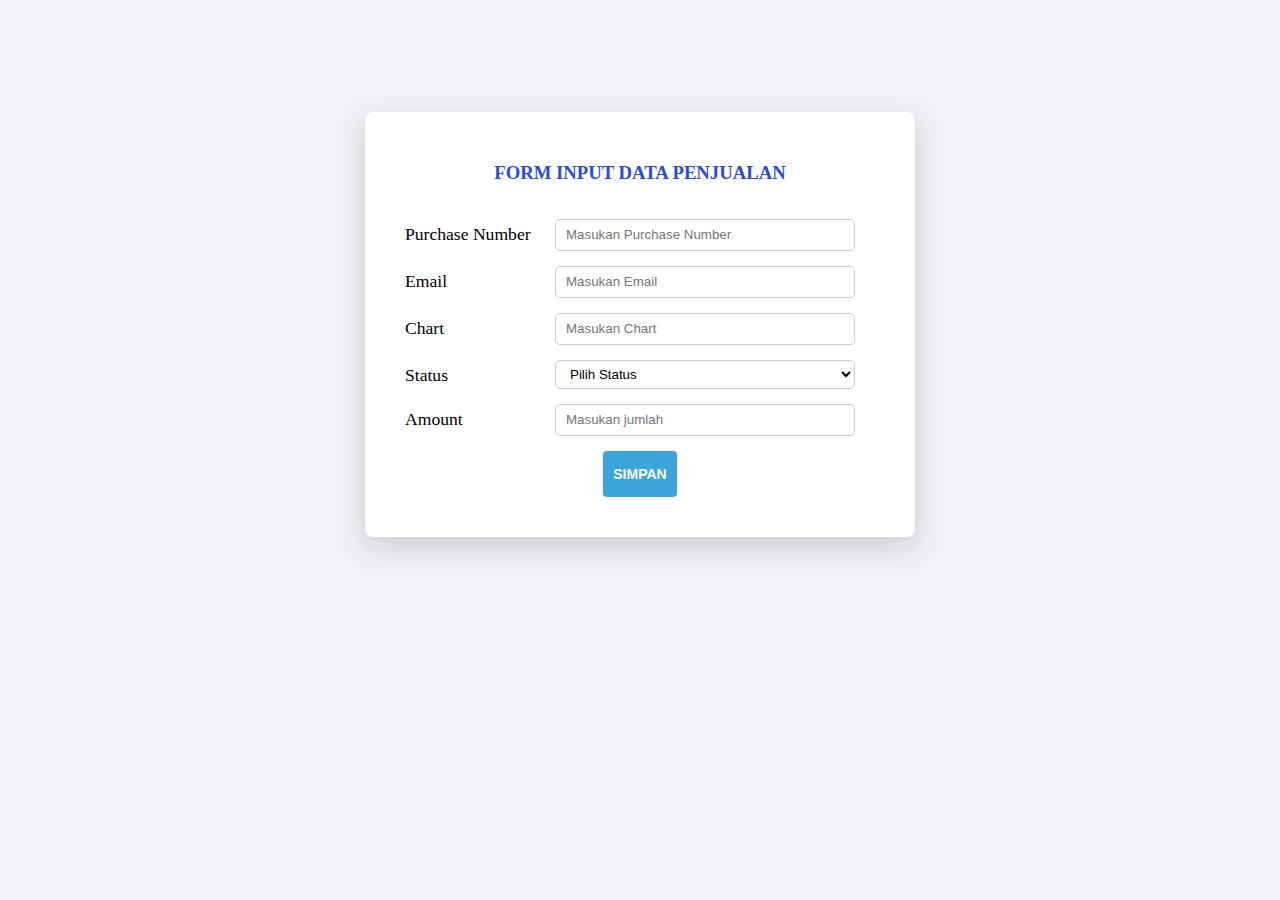
<file: web sesi 3/index.html>
<!DOCTYPE html>
<html lang="en">
  <head>
    <meta charset="UTF-8" />
    <meta http-equiv="X-UA-Compatible" content="IE=edge" />
    <meta name="viewport" content="width=device-width, initial-scale=1.0" />
    <link rel="stylesheet" href="style.css" />
    <title>Form Input</title>
    <!-- MUH REZA MULTIAHA -->
  </head>
  <body>
    <div class="container">
      <div class="text">
        <h3>Form Input Data Penjualan</h3>
      </div>
      <form action="#">
        <div class="row">
          <label for="nama">Purchase Number</label>
          <input type="text" name="nama" id="nama" placeholder="Masukan Purchase Number" />
        </div>
        <div class="row">
          <label for="email">Email</label>
          <input type="email" name="email" id="email" placeholder="Masukan Email" />
        </div>
        <div class="row">
          <label for="chart">Chart</label>
          <input type="text" name="chart" id="chart" placeholder="Masukan Chart" />
        </div>
        <div class="row">
          <label for="asal">Status</label>
          <select name="sekolah" id="asal">
            <option value="">Pilih Status</option>
            <option value="SMPN 1 Cibadak">Ready For Dispatch</option>
            <option value="SMPN 1 Nagrak">Canceled</option>
          </select>
        </div>
        <div class="row">
          <label for="amount">Amount</label>
          <input type="number" name="amount" id="amount" placeholder="Masukan jumlah" />
        </div>
        <div class="button">
          <button type="submit">Simpan</button>
        </div>
      </form>
    </div>
  </body>
</html>
</file>
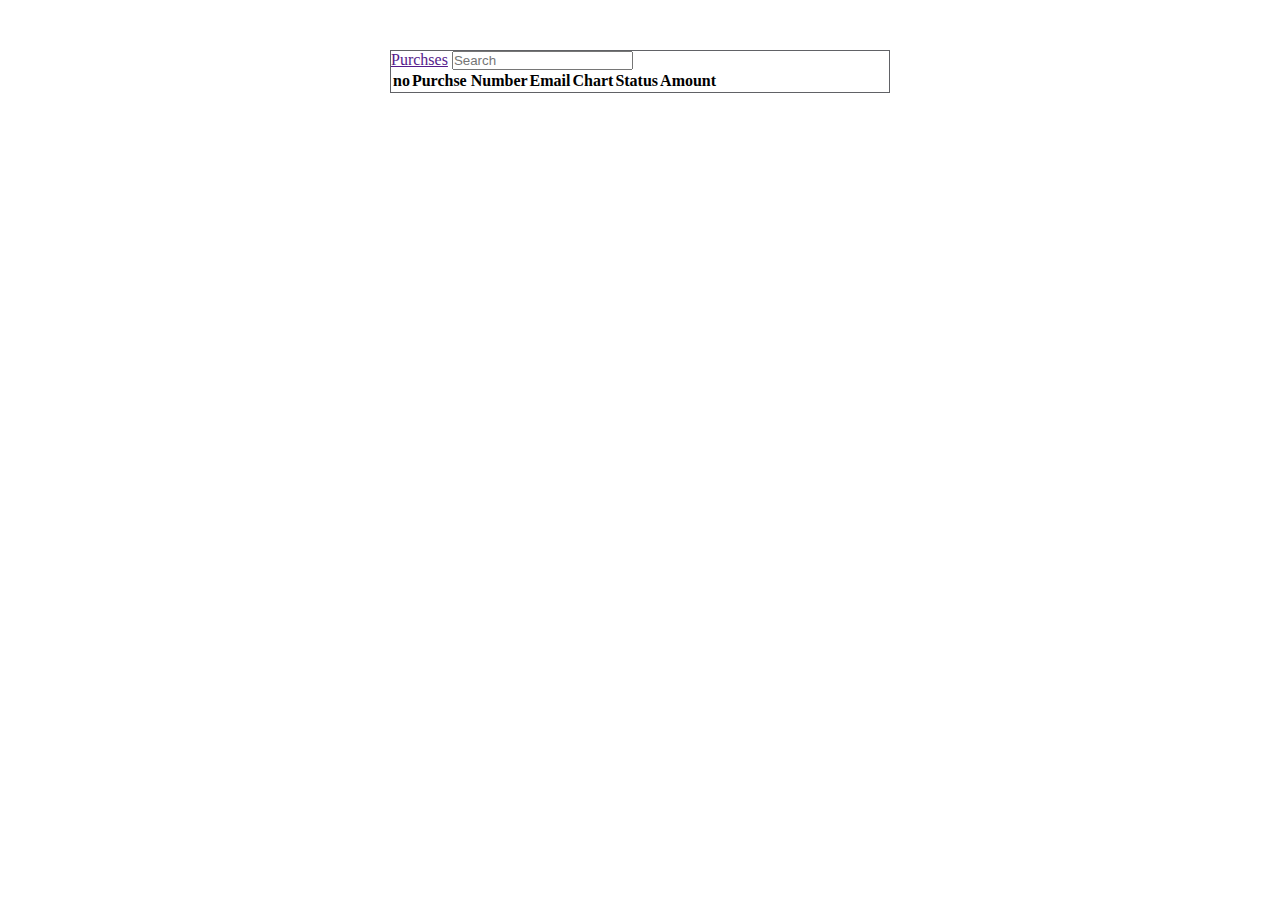
<file: web sesi 3/table.html>
<!DOCTYPE html>
<html lang="en">
  <head>
    <meta charset="UTF-8" />
    <meta http-equiv="X-UA-Compatible" content="IE=edge" />
    <meta name="viewport" content="width=device-width, initial-scale=1.0" />
    <link rel="stylesheet" href="table.css" />
    <title>Document</title>
  </head>
  <body>
    <div class="container">
      <div class="purchases">
        <a href="">Purchses</a>
        <input type="text" placeholder="Search" />
      </div>
      <table>
        <tr>
          <th>no</th>
          <th>Purchse Number</th>
          <th>Email</th>
          <th>Chart</th>
          <th>Status</th>
          <th>Amount</th>
          <th colspan="2"></th>
        </tr>
      </table>
    </div>
  </body>
</html>
</file>
<file: web sesi 3/style.css>
*,
*:after,
*:before {
  box-sizing: border-box;
  margin: 0;
  padding: 0;
}
body {
  background-color: #f0f2f8;
}

.text {
  text-align: center;
}

h3 {
  text-transform: uppercase;
  margin-bottom: 25px;
  padding: 10px 0px;
  color: #274ae5;
}
.container {
  width: 550px;
  margin: 7rem auto;
  background-color: #fff;
  padding: 2.5rem;
  border-radius: 8px;
  box-shadow: 0px 10px 30px rgba(57, 56, 61, 0.205);
}
.row:not(:first-of-type) {
  margin: 15px 0px;
}
.row > label {
  float: left;
  width: 150px;
  min-height: 20px;
  margin-top: 5px;
}
.row:after {
  clear: both;
  display: block;
  content: '';
}

input[type='text'],
input[type='email'],
input[type='number'],
select {
  width: 300px;
  padding: 5px 10px;
  border: solid 1px #ccc;
  line-height: 20px;
  border-radius: 5px;
}
select {
  background: #fff;
}

.button {
  text-align: center;
}
button {
  background: #39a5db;
  color: #fff;
  padding: 15px 10px;
  border: none;
  font-weight: bold;
  border-radius: 4px;
  cursor: pointer;
  text-transform: uppercase;
  font-size: 14px;
  margin: 0 auto;
}
button:hover {
  background: #fff;
  color: #39a5db;
  border: solid 1px #39a5db;
  padding: 14px 9px;
}
label[for] {
  cursor: pointer;
  font-size: 1.1rem;
}
.group-label {
  float: left;
}
.group-label > label:not(:last-child) {
  margin-right: 15px;
}
</file>
<file: web sesi 3/table.css>
* {
  margin: 0;
  padding: 0;
  box-sizing: border-box;
}

.container {
  border: solid 1px #616266;
  width: 500px;
  margin: 50px auto;
}
</file>
